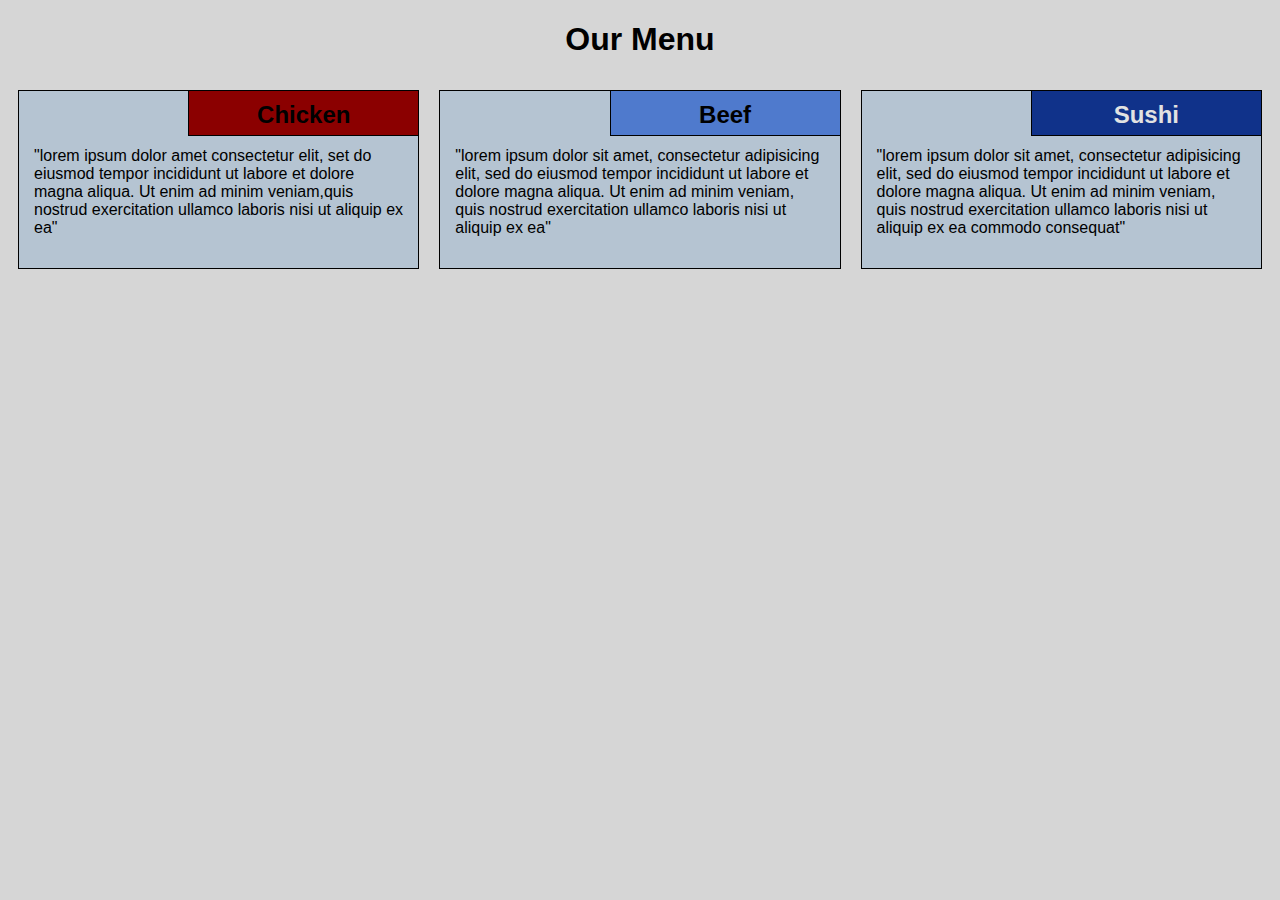
<file: index.html>
<!DOCTYPE html>
<html lang="en">
<head>
<meta charset = "utf-8">
<meta name="viewport" content="width=device-width, initial-scale=1" >
 <title>Assignment Solution For Module 2 </title>
 <link rel="stylesheet" href="styles.css">
</head>
                              
                              <body>
                              <h1>Our Menu</h1>
                              <div class= 'row'>
                                               <div class="col-lg-4 col-md-6 col-sm-12">
                                               	<section class="Chicken">
                                               		<h2>Chicken</h2>
                                               		<p>"lorem ipsum dolor amet consectetur elit, set do eiusmod tempor incididunt ut labore et dolore magna aliqua. Ut enim ad minim veniam,quis nostrud exercitation ullamco laboris nisi ut aliquip ex ea"
                                               		</p>
                                               	</section>
                                               </div>
                                               <div class="col-lg-4 col-md-6 col-sm-12">
                                               	<section class="Beef">
                                               		<h2>Beef</h2>
                                               		<p>"lorem ipsum dolor sit amet, consectetur adipisicing elit, sed do eiusmod tempor incididunt ut labore et dolore magna aliqua. Ut enim ad minim veniam, quis nostrud exercitation ullamco laboris nisi ut aliquip ex ea"
                                               		</p>
                                               	</section>
                                               </div>
                                               <div class="col-lg-4 col-md-12 col-sm-12">
                                               	<section class="Sushi">
                                               		<h2>Sushi</h2>
                                               		<p>
                                               		"lorem ipsum dolor sit amet, consectetur adipisicing elit, sed do eiusmod tempor incididunt ut labore et dolore magna aliqua. Ut enim ad minim veniam, quis nostrud exercitation ullamco laboris nisi ut aliquip ex ea commodo consequat"
                                               		</p>
                                               	</section>
                                               </div>
                                           </div>
                                      
                                   </body>
                                        
                                    
                                            </html>
</file>
<file: styles.css>
* {
    box-sizing: border-box;
    font-family: Helvetica;
}

body {
    background-color: #d6d6d6;
}

h1 {
    color: black;
    text-align: center;
}

section {
    border: 1px solid black;
    background-color: #b5c4d2;
    margin: 10px;
}

section>h2 {
    float: right;
    border-bottom: 1px solid black;
    border-left: 1px solid black;
    margin: 0;
    width: 230px;
    text-align: center;
    font-style: Times;
    font-size: 24px;
    font-weight: bold;
    height: 45px;
    padding-top: 10px;
}

section.Chicken>h2 {
    background-color: #8B0000 ;
}

section.Beef>h2 {
    background-color: #4f7acd;
}

section.Sushi>h2 {
    color: #e2e2e2;
    background-color: #10328a;
}

section>p {
    padding: 40px 15px 15px 15px;
}

.row {
    width: 100%;
}


/* Desktop view options */

@media (min-width: 992px) {
    .col-lg-1, .col-lg-2, .col-lg-3, .col-lg-4, .col-lg-5, .col-lg-6, .col-lg-7, .col-lg-8, .col-lg-9, .col-lg-10, .col-lg-11, .col-lg-12 {
        float: left;
    }
    .col-lg-1 {
        width: 8.33%;
    }
    .col-lg-2 {
        width: 16.66%;
    }
    .col-lg-3 {
        width: 25%;
    }
    .col-lg-4 {
        width: 33.33%;
    }
    .col-lg-5 {
        width: 41.66%;
    }
    .col-lg-6 {
        width: 50%;
    }
    .col-lg-7 {
        width: 58.33%;
    }
    .col-lg-8 {
        width: 66.66%;
    }
    .col-lg-9 {
        width: 74.99%;
    }
    .col-lg-10 {
        width: 83.33%;
    }
    .col-lg-11 {
        width: 91.66%;
    }
    .col-lg-12 {
        width: 100%;
    }
}


/* Tablet view options */

@media (min-width: 768px) and (max-width: 991px) {
    .col-md-1, .col-md-2, .col-md-3, .col-md-4, .col-md-5, .col-md-6, .col-md-7, .col-md-8, .col-md-9, .col-md-10, .col-md-11, .col-md-12 {
        float: left;
    }
    .col-md-1 {
        width: 8.33%;
    }
    .col-md-2 {
        width: 16.66%;
    }
    .col-md-3 {
        width: 25%;
    }
    .col-md-4 {
        width: 33.33%;
    }
    .col-md-5 {
        width: 41.66%;
    }
    .col-md-6 {
        width: 50%;
    }
    .col-md-7 {
        width: 58.33%;
    }
    .col-md-8 {
        width: 66.66%;
    }
    .col-md-9 {
        width: 74.99%;
    }
    .col-md-10 {
        width: 83.33%;
    }
    .col-md-11 {
        width: 91.66%;
    }
    .col-md-12 {
        width: 100%;
    }
}


/* Mobile view options */

@media (max-width: 767px) {
    .col-sm-1, .col-sm-2, .col-sm-3, .col-sm-4, .col-sm-5, .col-sm-6, .col-sm-7, .col-sm-8, .col-sm-9, .col-sm-10, .col-sm-11, .col-sm-12 {
        float: left;
    }
    .col-sm-1 {
        width: 8.33%;
    }
    .col-sm-2 {
        width: 16.66%;
    }
    .col-sm-3 {
        width: 25%;
    }
    .col-sm-4 {
        width: 33.33%;
    }
    .col-sm-5 {
        width: 41.66%;
    }
    .col-sm-6 {
        width: 50%;
    }
    .col-sm-7 {
        width: 58.33%;
    }
    .col-sm-8 {
        width: 66.66%;
    }
    .col-sm-9 {
        width: 74.99%;
    }
    .col-sm-10 {
        width: 83.33%;
    }
    .col-sm-11 {
        width: 91.66%;
    }
    .col-sm-12 {
        width: 100%;
    }
}
</file>
